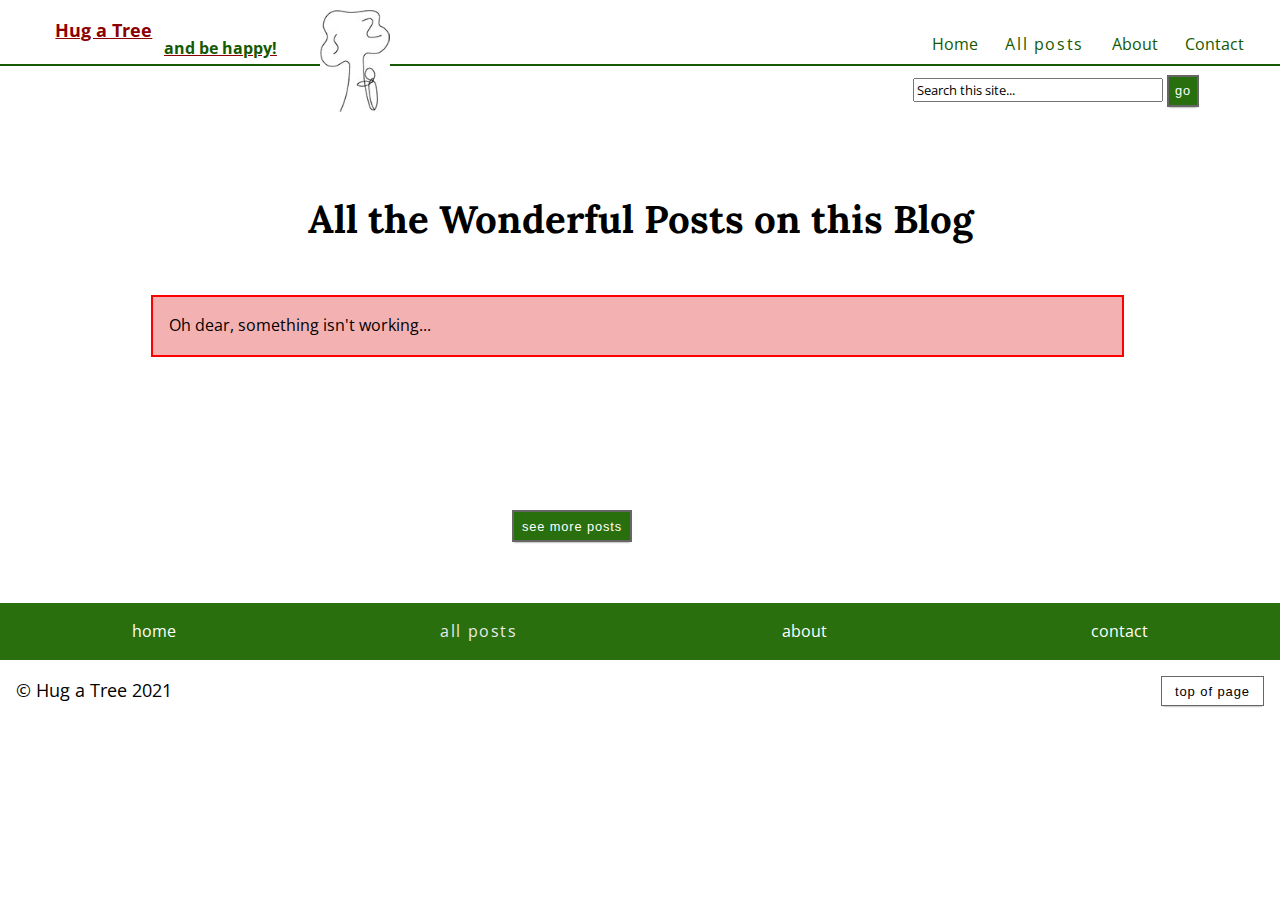
<file: blogposts.html>
<!DOCTYPE html>
<html lang="en">
  <head>
    <meta charset="UTF-8" />
    <meta http-equiv="X-UA-Compatible" content="IE=edge" />
    <meta name="viewport" content="width=device-width, initial-scale=1.0" />
    <meta name="description" content="Blog Posts Hug a Tree - Where you find all the blog posts of this blog" />
    <link rel="preconnect" href="https://fonts.googleapis.com" />
    <link rel="preconnect" href="https://fonts.gstatic.com" crossorigin />
    <link href="https://fonts.googleapis.com/css2?family=Lora:ital@0;1&family=Open+Sans:wght@300;400;700&display=swap" rel="stylesheet" />
    <link rel="stylesheet" href="css/styles.css" />
    <link rel="stylesheet" href="css/forms.css" />
    <link rel="icon" href="favicon.png" sizes="16x16 32x32" type="image/png" />
    <title>Blog Posts | Hug a Tree</title>
  </head>
  <body>
    <header>
      <nav>
        <a href="index.html">
          <div class="title-container">
            <p>Hug a Tree</p>
            <p class="subtitle-left">and be happy!</p>
          </div>
        </a>
        <div class="logo">
          <a href="index.html"><img id="logo_light" src="logo_light.png" alt="drawing of a person hugging a tree" /></a>
          <a href="index.html"><img id="logo_dark" src="logo_dark.png" alt="drawing of a person hugging a tree" /></a>
        </div>
        <p class="subtitle-right">and be happy!</p>
        <form class="search-form" action="search.html" method="GET">
          <label for="search" aria-label="Search"></label>
          <input type="search" id="search" placeholder="Search this site..." />
          <button id="search-btn" type="submit">go</button>
        </form>
        <ul class="main-menu">
          <li><a class="nav-link" href="index.html">Home</a></li>
          <li><a class="nav-link active" href="blogposts.html">All posts</a></li>
          <li><a class="nav-link" href="about.html">About</a></li>
          <li><a class="nav-link" href="contact.html">Contact</a></li>
        </ul>
        <div class="horizontal-line-menu"></div>
      </nav>
    </header>
    <main>
      <h1>All the Wonderful Posts on this Blog</h1>
      <div class="results-container">
        <div class="results">
          <div class="loading">
            <div class="loading-indicator">Loading...</div>
          </div>
        </div>
      </div>
      <div>
        <button class="seemore-btn">See more posts</button>
      </div>
    </main>
    <footer>
      <ul id="footer-menu">
        <li><a href="index.html">home</a></li>
        <li><a href="blogposts.html" class="active">all posts</a></li>
        <li><a href="about.html">about</a></li>
        <li><a href="contact.html">contact</a></li>
      </ul>
      <div class="site-info">
        <div><a class="copyright" href="index.html">&copy; Hug a Tree 2021</a></div>
        <div><button id="totop">Top of page</button></div>
      </div>
    </footer>
    <script src="js/components/to-topButton.js"></script>
    <script src="js/components/displayError.js"></script>
    <script src="js/blogposts.js"></script>
  </body>
</html>
</file>
<file: css/styles.css>
* {
  box-sizing: border-box;
}

:root {
  --main-green: #296f0d;
  --light-green: #52a435;
  --lightest-green: #e5f1e1;
  --dark-green: #155902;
  --grey: #666;
  --light-grey: #eaeaea;
  --light-background: #f9f9f9;
  --white-color: #fff;
  --dark-color: #000;
  --orange: #ffa500;
  --red-color: #ff0000;
  --light-red: #f4b1b1;
  --box-shadow: 0px 2px 2px -2px #666;
}

html,
body {
  min-height: 100vh;
  margin: 0;
}

body {
  font-family: "Open Sans", sans-serif;
  font-size: 1rem;
  color: var(--dark-font);
  line-height: 1.6;
}

img {
  max-width: 100%;
  margin: 0 auto;
  display: block;
}

/* ================
      Typography 
  =================== */
h1 {
  font-size: 2.4rem;
}

h2 {
  font-size: 1.9rem;
}

h3 {
  font-size: 1.5rem;
}

h1,
h2,
h3 {
  font-family: "Lora", serif;
}

h1,
h2 {
  text-align: center;
  padding: 0.5em 1em;
}

h1,
h2,
h3,
strong {
  font-weight: 700;
}

p {
  padding: 0 1em;
}

/* ====================
    Buttons and links 
  ====================== */

a {
  text-decoration: none;
  color: var(--dark-green);
}

a:hover,
a:focus,
.copyright:hover,
.copyright:focus {
  color: darkred;
  text-decoration: underline;
  font-weight: 700;
}

.active {
  letter-spacing: 0.1em;
  color: var(--dark-green);
}

ul {
  list-style: none;
}

ul a {
  text-decoration: none;
}

#totop {
  background: none;
  color: var(--dark-font);
  border: 1px solid var(--grey);
  text-transform: lowercase;
  padding: 0.5em 1em;
  font-size: small;
}

#totop:hover {
  background: var(--light-grey);
}

/* ========================
    Header and Navigation 
  ========================== */

nav {
  display: flex;
  justify-content: space-between;
  margin-bottom: 4em;
}

.title-container {
  margin: 0;
  line-height: 0.125;
}

.title-container p:first-of-type {
  font-size: large;
  font-weight: 700;
  margin-left: 0.3em;
}

.subtitle-right,
.subtitle-left {
  color: var(--dark-green);
  line-height: 2.5;
}

.subtitle-right {
  display: block;
}

.subtitle-left {
  display: none;
}

.logo {
  max-width: 50px;
  margin: 0.6em auto;
}

#logo_light {
  display: block;
}

#logo_dark {
  display: none;
}

.main-menu {
  display: none;
}

/* ===========================
    INDEX PAGE - Main Section  
  ============================= */

main {
  margin: 0 auto 3em;
}

/* NEWEST POST */

.newest {
  background: var(--lightest-green);
  padding: 0.5em;
}

.newest,
.featured-item,
.search-result-item,
.carousel-item,
.get-started-item {
  border: 2px solid var(--light-grey);
}

.newest p:first-of-type,
.singlepost p:first-of-type {
  font-size: larger;
  font-weight: bold;
}

.newest h1 {
  margin-top: 0;
}

.newest-label {
  background: var(--orange);
  border: 1px solid var(--light-grey);
  color: var(--white-font);
  letter-spacing: 0.2em;
  width: 150px;
  text-transform: uppercase;
  font-size: smaller;
  font-weight: 700;
  text-align: center;
  position: absolute;
  top: 11em;
  left: 1em;
}

.newest img {
  max-width: 100%;
  height: auto;
}

.newest figcaption {
  display: none;
}

/* CAROUSEL LATEST POSTS */

.latest-wrapper {
  margin-top: 4em;
}

.latest-carousel {
  display: grid;
  grid-template-columns: 150px 150px;
  gap: 1em;
  justify-content: center;
  margin: 0 auto;
  overflow: hidden;
}

.latest-carousel p {
  display: none;
}

.latest-carousel h3 {
  font-size: smaller;
}

.carousel-item {
  display: flex;
  text-align: center;
  padding: 1em;
  background: var(--white-color);
}

.carousel-actions {
  display: flex;
  width: 200px;
  justify-content: space-between;
  margin: 0.7em auto;
}

.next-btn,
.prev-btn {
  background: none;
  color: var(--dark-font);
  box-shadow: none;
  border: none;
  font-size: 2rem;
  padding: 0;
  cursor: pointer;
  margin: 0 0 1em;
  top: 3em;
}

.next-btn {
  margin-left: 0.5em;
}

.prev-btn {
  margin-right: 0.5em;
}

.next-btn:hover,
.prev-btn:hover,
.next-btn:focus,
.prev-btn:focus {
  background-color: var(--grey);
}

.dots {
  width: 10px;
  height: 10px;
  border-radius: 50%;
  background: grey;
  margin-top: 1em;
}

/* GET STARTED */

.get-started {
  display: flex;
  align-items: center;
  max-width: 100%;
}

.get-started-item {
  margin: 0 1em;
}

.get-started h2 {
  margin-top: 30em;
}

/* FEATURED POSTS */

.featured-container {
  background: var(--grey);
  margin-top: 6em;
}

.featured-container h2 {
  color: var(--white-color);
  font-weight: lighter;
}

.featured,
.search-result {
  display: grid;
  gap: 1em;
  margin-bottom: 0;
  padding-bottom: 1.2em;
}

.featured-item,
.search-result-item {
  max-width: 100%;
  margin: 0 auto 2em;
  background: var(--white-color);
}

.featured-item-noborder {
  border: none;
}

.featured img {
  max-width: 100%;
  margin: 0 auto;
}

.featured h3 {
  padding: 0 1em;
  margin: 0.2em 0 0;
}

/* IMAGE GALLERY */

.gallery {
  display: grid;
  grid-template-columns: repeat(6, 1fr);
  grid-template-rows: repeat(2, 15vw);
  gap: 0.3em;
  margin: 1em 2em 9em;
  padding-bottom: 2em;
}

.gallery img {
  width: 100%;
  height: 100%;
  object-fit: cover;
}

.gallery-item-1 {
  grid-column: 1 / span 1;
  grid-row: 1 / span 1;
}

.gallery-item-2 {
  grid-column: 1 / span 1;
  grid-row: 2 / span 1;
}

.gallery-item-3 {
  grid-column: 2 / span 1;
  grid-row: 1 / span 2;
}

.gallery-item-4 {
  grid-column: 3 / span 1;
  grid-row: 1 / span 1;
}

.gallery-item-5 {
  grid-column: 3 / span 2;
  grid-row: 2 / span 1;
}

.gallery-item-6 {
  grid-column: 4 / span 2;
  grid-row: 1 / span 1;
}

.gallery-item-7 {
  grid-column: 5 / span 1;
  grid-row: 2 / span 1;
}

.gallery-item-8 {
  grid-column: 6 / span 1;
  grid-row: 1 / span 2;
}

/* ===========================
    INDEX PAGE - Aside Section  
  ============================= */

aside {
  display: flex;
  flex-direction: column;
  margin: 0 3em;
}

.about-box,
.category-list {
  border: 5px solid var(--light-grey);
}

.about-box,
.category-list,
.random-quote {
  background: var(--light-background);
  margin: 0 auto 2em;
  max-width: 300px;
}

.about-box img {
  width: 50%;
}

.tree-drawing {
  display: none;
}

.random-quote {
  display: none;
  padding: 3em;
  font-style: italic;
  border: 1px dotted var(--light-grey);
}

.category-list {
  margin-top: 2em;
  padding: 1em;
}

.category-list p {
  padding: 0 0 0.5em;
}

/* =================
      Footer 
 ==================*/

footer {
  position: fixed;
  bottom: 0;
  width: 100%;
  background: var(--main-green);
  text-align: center;
  background: var(--white-color);
  color: var(--dark-font);
  padding: 0 0 1em;
}

#footer-menu {
  display: flex;
  justify-content: space-around;
  width: 100%;
  padding: 1em 0;
  color: var(--white-font);
  background: var(--main-green);
  margin-top: 0;
}

footer a {
  color: var(--white-color);
}

footer a:hover,
footer a:focus,
footer .active {
  color: var(--light-grey);
}

.site-info {
  display: flex;
  justify-content: space-between;
  margin: 0 0.5em;
}

.copyright {
  color: var(--dark-font);
  font-size: 1.1rem;
}

.copyright:hover,
.copyright:focus {
  color: var(--grey);
}

/* ================
    ABOUT PAGE 
  =================== */

.about-container {
  display: flex;
  flex-direction: column;
  margin-bottom: 12em;
  padding: 0 1em;
}

.about-container img {
  max-width: 50%;
}

/* ================
    BLOG POSTS PAGE 
  =================== */

.results-container {
  margin: 0 auto 8em;
}

.results {
  display: grid;
  gap: 1em;
  margin-bottom: 1em;
}

.result-item {
  border: 2px solid var(--grey);
  margin: 0 auto;
  width: 80%;
}

.result-item-noborder {
  border: none;
}

.results img {
  width: 80%;
  border: 2px solid var(--grey);
  border-bottom: 0;
}

.results h3 {
  text-align: left;
  padding: 0 1em;
  margin: 0.2em 0 0;
}

/* ================
    SINGLE POST PAGE 
  =================== */

.singlepost {
  margin: 0 auto 12em;
  max-width: 100%;
}

.singlepost img {
  height: auto;
}

/* =====================
    SINGLE CATEGORY PAGE 
  ======================== */

.category-name h2 {
  margin-bottom: 0;
  padding-bottom: 0;
}

.category-name h1 {
  margin-top: 0;
  padding-top: 0;
}

.single-category {
  margin-bottom: 12em;
}

/* ================
    CONTACT PAGE
  =================== */

.tree-drawing-contactpage {
  display: none;
}

/* ================
    MISCELLANOUS 
  =================== */

.more-link {
  display: none;
}

.horizontal-line {
  margin: 3em;
  max-width: 100%;
}

.horizontal-line,
.horizontal-line-menu {
  border: 1px solid var(--dark-green);
}

.horizontal-line-menu {
  width: 100%;
  position: absolute;
  top: 3.8em;
  z-index: -1;
}

.small-text,
figcaption {
  font-size: small;
}

figcaption {
  padding: 1em;
}

figcaption,
.italic {
  font-style: italic;
}

figcaption,
.loading {
  text-align: center;
}

.loading-indicator {
  border-radius: 50%;
  animation: spin 5s infinite;
}

@keyframes spin {
  0% {
    transform: rotate(0deg);
  }

  100% {
    transform: rotate(360deg);
  }
}

.error-msg {
  border: 2px solid var(--red-color);
  background-color: var(--light-red);
  padding: 1em;
}

.search-result-container {
  margin: 0 auto 12em;
  width: 300px;
}

.search-result-item {
  max-width: 100%;
  margin: 0;
}

.search-result-item h3 {
  margin-left: 1em;
}

/* IMAGE MODAL */

#modal {
  position: fixed;
  top: 50%;
  left: 50%;
  transform: translate(-50%, -50%);
  width: 800px;
  max-width: 80%;
}

#modal p,
#modal figcaption,
#overlay {
  display: none;
}

.wp-block-image {
  cursor: pointer;
}

#modal img {
  width: 100%;
  height: auto;
  display: block;
  margin: auto;
  cursor: default;
  animation: smooth 0.9s ease-in;
}

@keyframes smooth {
  0% {
    opacity: 0;
  }
  100% {
    opacity: 100;
  }
}

#overlay {
  position: fixed;
  top: 0;
  left: 0;
  right: 0;
  bottom: 0;
  background-color: rgba(91, 94, 91, 0.8);
  width: 100%;
  height: 100%;
}

/* ================
    Media Queries 
  =================== */

@media (min-width: 450px) {
  .latest-carousel {
    grid-template-columns: repeat(2, 200px);
  }
}

/* ================================== */

@media (min-width: 600px) {
  .horizontal-line-menu {
    top: 4em;
  }

  .main-menu {
    display: flex;
    justify-content: space-evenly;
    width: 60%;
    color: var(--dark-font);
    list-style: none;
    padding: 2em 0.5em;
    margin-top: 0;
  }

  .logo {
    max-width: 70px;
    position: absolute;
    left: 11em;
  }

  .title-container {
    top: 2em;
    padding-left: 0.5em;
  }

  .subtitle-left {
    display: block;
    line-height: 1;
    margin-left: 1em;
  }

  .subtitle-right {
    display: none;
  }

  footer {
    position: static;
  }

  .newest {
    columns: 50ch;
    padding: 1.5em 1em;
  }

  .newest h1 {
    margin-top: 0;
  }

  .newest-label {
    top: 12em;
    left: 2em;
  }

  .newest img {
    max-width: 100%;
  }

  .latest-carousel {
    grid-template-columns: repeat(2, 220px);
  }

  .latest-carousel p {
    display: block;
  }

  .latest-carousel h3 {
    font-size: 1em;
  }

  .carousel-item {
    flex-direction: column;
  }

  .featured {
    grid-template-columns: 1fr;
    max-width: 100%;
    margin-left: auto;
    margin-right: auto;
    justify-content: center;
  }

  .featured-item {
    width: 550px;
  }

  .gallery {
    margin: 1em 2em 4em;
  }

  .site-info {
    margin: 0 1em;
  }

  .results {
    grid-template-columns: repeat(2, 1fr);
    max-width: 100%;
    gap: 0;
    margin: 0 1em 1em 0.7em;
  }

  .result-item {
    width: 270px;
  }

  .results img {
    width: 100%;
    border-bottom: inherit;
  }

  .single-category {
    margin: 0 30%;
  }

  .singlepost {
    width: 70ch;
  }

  .singlepost img {
    max-width: 300px;
  }

  main {
    flex: 1;
  }

  aside {
    flex: 0;
  }

  .search-result-container {
    width: 500px;
  }
}

/* =========================== */

@media (min-width: 700px) {
  .results img {
    border-right: inherit;
  }

  aside {
    flex-direction: row;
    gap: 1em;
  }

  .about-box {
    margin-left: 0;
  }

  .category-list {
    margin-top: 0;
  }
}

/* =================================== */

@media (min-width: 750px) {
  .about-container {
    flex-direction: row;
    max-width: 100%;
    margin: 1em;
  }

  .about-container p {
    width: 40ch;
    padding: 0 1em;
  }

  .about-container img {
    min-width: 100%;
  }

  .latest-carousel {
    grid-template-columns: repeat(2, 250px);
  }

  .container {
    width: 65ch;
    padding: 1.5em;
    margin: 0 auto;
  }

  .tree-drawing-contactpage {
    display: block;
    position: absolute;
    z-index: -1;
    right: 1em;
    top: 40em;
  }

  .results-container {
    max-width: 1000px;
  }

  .results {
    grid-template-columns: 1fr;
  }

  .result-item {
    width: 700px;
    display: flex;
  }

  .single-category {
    margin: 0;
  }
}

/* =========================== */

@media (min-width: 960px) {
  .about-container {
    max-width: 1000px;
    margin: 0 auto;
  }

  .about-container p {
    width: 65ch;
    padding: 0 2em;
  }

  .latest-carousel {
    grid-template-columns: repeat(4, 200px);
  }

  aside {
    max-width: 70%;
    margin: 0 auto;
  }
}

/* =========================== */

@media (min-width: 1000px) {
  .title-container {
    top: 0.5em;
    padding-left: 2em;
    display: flex;
    flex-direction: row;
    gap: 0.1em;
    line-height: normal;
  }

  .subtitle-left {
    line-height: 4;
    margin-left: -1.5em;
  }

  .main-menu {
    max-width: 30%;
  }

  .logo {
    left: 20em;
  }

  .container {
    flex-direction: row;
    width: 100%;
    padding: 2em;
    gap: 3em;
  }

  .featured {
    grid-template-columns: repeat(2, 1fr);
    max-width: 50%;
    margin: 0 auto;
  }

  .featured-item {
    width: 450px;
  }

  .featured-item img {
    max-width: 80%;
    margin: 0 auto;
  }

  .tree-drawing-contactpage {
    right: 1em;
    top: 30em;
  }

  .search-result-container {
    width: 650px;
  }
}

/* ================================== */

@media (min-width: 1178px) {
  .newest {
    columns: 40ch;
  }

  .wrapper {
    display: flex;
  }

  main {
    flex: 3;
  }

  .latest-carousel {
    grid-template-columns: repeat(4, 180px);
    gap: 2em;
  }

  aside {
    flex-direction: column;
    flex: 1;
    margin: 0 2em;
    max-width: 100%;
  }

  .random-quote,
  .tree-drawing {
    display: block;
  }
}

/* ================================== */

@media (min-width: 1300px) {
  .tree-drawing-contactpage {
    right: 5em;
  }

  .about-box,
  .category-list,
  .random-quote,
  .tree-drawing {
    margin-left: 3em;
  }
}

/* ================================== */

@media (min-width: 2100px) {
  .newest {
    columns: 60ch;
  }
}

/* ================================== */

@media (prefers-color-scheme: dark) {
  body,
  .random-quote,
  .search-result-item {
    background-color: var(--dark-color);
  }

  body,
  a,
  a:hover,
  a:focus,
  .active,
  .title-container,
  .subtitle-left,
  .subtitle-right,
  .nav-link,
  .results-container h3,
  .random-quote {
    color: var(--white-color);
  }

  .copyright,
  #totop,
  .featured h3,
  .featured p,
  .random-quote,
  .category-list,
  .category-list h3,
  .carousel-item h3,
  .about-box,
  .about-box a,
  .newest,
  .newest h1 {
    color: var(--dark-color);
  }

  .random-quote {
    background: none;
    color: var(--white-color);
    border: none;
  }

  #logo_light {
    display: none;
  }

  #logo_dark {
    display: block;
  }

  @media (prefers-reduced-motion: reduce) {
    .loading {
      animation: none;
    }
  }
}
</file>
<file: css/forms.css>
.contact-form {
  background: var(--light-background);
  border: none;
  width: 360px;
  padding: 1em 0;
  color: var(--dark-color);
  border-radius: 0.2rem;
  margin: 0 auto 10em;
}

.contact-form,
button,
.search-form {
  box-shadow: var(--box-shadow);
  cursor: pointer;
}

input,
textarea {
  font-family: inherit;
  font-size: 80%;
  width: 280px;
  margin: 0.5em 0;
}

input:focus,
textarea:focus {
  background: rgba(31, 30, 30, 0.1);
}

textarea {
  overflow: auto;
}

button {
  background: var(--main-green);
  color: var(--white-color);
  border: 2px solid var(--grey);
  text-transform: lowercase;
  letter-spacing: 0.07em;
  font-size: 0.8rem;
  padding: 0.5em;
}

button,
.search-form {
  text-align: center;
}

button,
.success {
  margin: 0 auto;
}

.seemore-btn {
  margin: 0 38% 12em;
}

button:hover,
button:focus {
  background: var(--grey);
}

.search-form {
  width: 100%;
  margin: 0;
  background: var(--white-color);
  box-shadow: none;
  border-radius: 0.2rem;
  position: absolute;
  top: 6em;
}

#search {
  font-family: inherit;
  width: 250px;
}

#search-btn {
  max-width: 50px;
}

::placeholder {
  color: var(--dark-color);
}

.success {
  background: var(--light-green);
  color: var(--white-color);
  border: 2px solid var(--main-green);
  padding: 1em;
}

.success,
.error {
  display: none;
  width: 50%;
}

.error {
  color: var(--red-color);
  font-size: 0.9rem;
  margin: 0 0 1em;
  padding: 0.2em;
}

/* ================
    Media Queries 
  =================== */

@media (min-width: 600px) {
  .search-form {
    position: absolute;
    top: 4.5em;
    right: 0;
    width: 50%;
  }

  .seemore-btn {
    margin: 2em 40% 1em;
    width: 120px;
  }
}

/*  ============================== */

@media (min-width: 1000px) {
  .contact-form {
    display: flex;
    flex-direction: row;
    width: 700px;
  }
  .search-form {
    width: 35%;
  }
}

/*  ============================== */

@media (min-width: 1300px) {
  .search-form {
    width: 25%;
  }

  .seemore-btn {
    margin: 2em 45% 1em;
  }
}

/*  ============================== */

@media (prefers-color-scheme: dark) {
  .search-form {
    background-color: var(--dark-color);
  }
}
</file>
